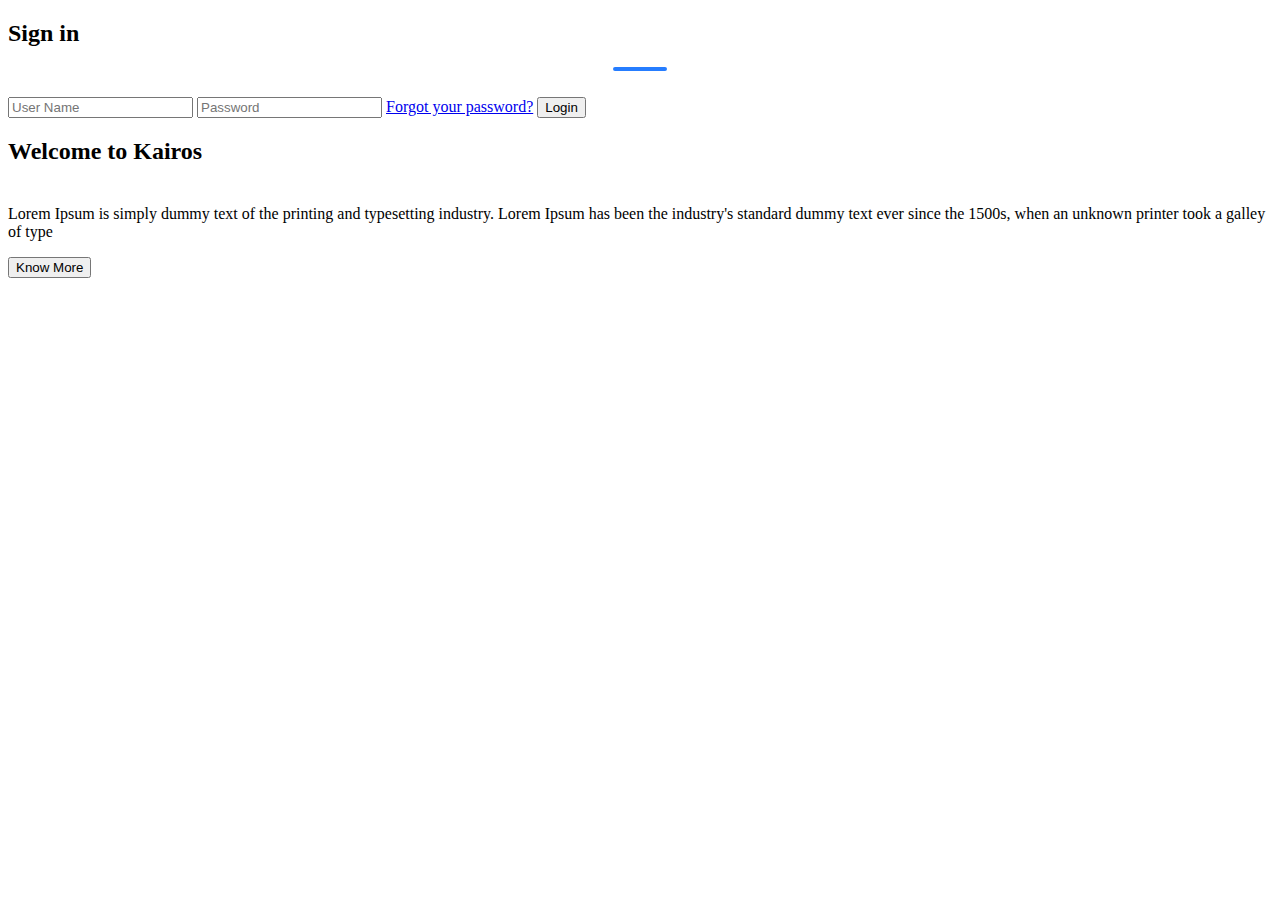
<file: kairosavadu/index.html>
<!DOCTYPE html>
<html>
<head>
	<meta name="viewport" content="width=device-width, initial-scale=1.0">
	<title></title>
	<link rel="stylesheet" type="text/css" href="C:\Users\admin\Desktop\kairosavadu\index.css">
</head>
<body>
	
<div class="container" id="container">
	<div class="form-container sign-in-container">
		<form action="#">
			<h2>Sign in</h2>
			<hr style="width: 50px;border: 2px solid #267DFF;border-radius: 5px;">
			<br>
			<input type="email" placeholder="User Name" required />
			<input type="password" placeholder="Password" required />
			<a href="#">Forgot your password?</a>
			<button>Login</button>
		</form>
	</div>
	<div class="overlay-container">
		<div class="overlay">
			<div class="overlay-panel overlay-right">
				<h2 style="margin-left: 0px;">Welcome to Kairos</h2>
				<hr style="width: 80px;border: 2px solid white;border-radius: 5px;margin-left: 53%;">
				<p>Lorem Ipsum is simply dummy text of the printing and typesetting industry. Lorem Ipsum has been the industry's standard dummy text ever since the 1500s, when an unknown printer took a galley of type</p>
				<button class="ghost" id="signUp">Know More</button>
			</div>
		</div>
	</div>
</div>
</body>
</html>
</file>
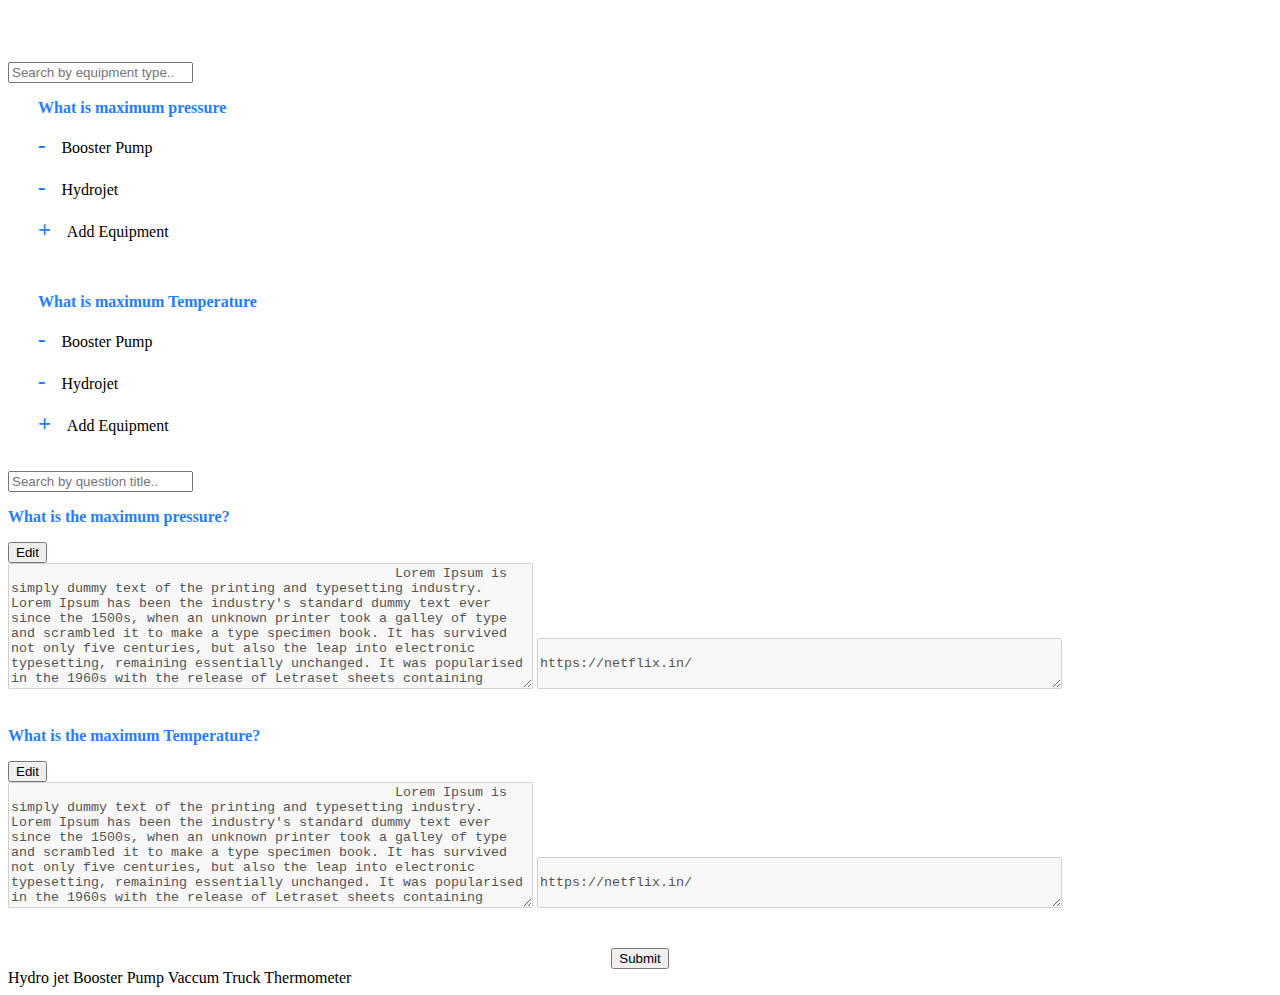
<file: kairosavadu/amendequipment.html>
<!DOCTYPE html>
<html>
<head>
	<meta name="viewport" content="width=device-width, initial-scale=1.0">
	<link rel="stylesheet" href="https://cdnjs.cloudflare.com/ajax/libs/font-awesome/4.7.0/css/font-awesome.min.css">
	<link rel="stylesheet" href="https://cdnjs.cloudflare.com/ajax/libs/font-awesome/4.7.0/css/font-awesome.min.css">
	<title></title>
	<link rel="stylesheet" type="text/css" href="C:\Users\admin\Desktop\kairosavadu\amendequipment.css">
</head>
<body>
	<br><br><br>
	<div id="maincontainer">
		<div id="leftcontainer">
			<input id="leftinput" onkeyup="myFunction()" type="text" name="" placeholder="Search by equipment type..">
			<br>
			<div id="searchequipment">
				<div id="one">
				<p id="ptag" style="color:#267DFF;font-weight: bold;margin-left: 30px;">What is maximum pressure
				</p>
				<div id="answersforquestion">
				<p id="ptag1" style="margin-left: 30px;">
					<span onclick="remove(this)" style="font-size: 23px;color:#267DFF;margin-right: 10px;font-weight: bold;cursor: pointer;">
						-
					</span> 
					<span class="equip">Booster Pump</span>
				</p>
				<p style="margin-left: 30px;">
					<span onclick="remove(this)" style="font-size: 23px;color:#267DFF;margin-right: 10px;font-weight: bold;cursor: pointer;">
						-
					</span> 
					<span class="equip">Hydrojet</span>
				</p>
				<p style="margin-left: 30px;">
					<span id="click" onclick="add(this)" style="font-size: 23px;color:#267DFF;margin-right: 10px;cursor: pointer;font-weight: bold;">
						+
					</span> 
					<span id="add">Add Equipment</span>
				</p>
			</div>
			</div>
			<br>
			<div id="one">
				<p id="ptag" style="color:#267DFF;font-weight: bold;margin-left: 30px;">What is maximum Temperature
				</p>
				<div id="answersforquestion">
				<p id="ptag1" style="margin-left: 30px;">
					<span onclick="remove(this)" style="font-size: 23px;color:#267DFF;margin-right: 10px;font-weight: bold;cursor: pointer;">
						-
					</span> 
					<span class="equip">Booster Pump</span>
				</p>
				<p style="margin-left: 30px;">
					<span onclick="remove(this)" style="font-size: 23px;color:#267DFF;margin-right: 10px;font-weight: bold;cursor: pointer;">
						-
					</span> 
					<span class="equip">Hydrojet</span>
				</p>
				<p style="margin-left: 30px;">
					<span id="click" onclick="add(this)" style="font-size: 23px;color:#267DFF;margin-right: 10px;cursor: pointer;font-weight: bold;">
						<!-- <i class="fa fa-plus" style="font-size:24px;cursor: pointer;">
						</i> -->
						+
					</span> 
					<span id="add">Add Equipment</span>
				</p>
			</div>
			</div>
			<br>
		</div>
		</div>
		<div id="rightcontainer">
			<input type="text" name="" placeholder="Search by question title..">
			<div id="answers">
				<div id="answersin">
					<p style="color:#267DFF;font-weight: bold;">What is the maximum pressure?</p>
					<button onclick="edit(this)" id="editbtn">
						Edit
					</button><br>
					<textarea disabled="true" id="textarea1" placeholder="Enter Answer here.." rows="8" cols="63">
						Lorem Ipsum is simply dummy text of the printing and typesetting industry. Lorem Ipsum has been the industry's standard dummy text ever since the 1500s, when an unknown printer took a galley of type and scrambled it to make a type specimen book. It has survived not only five centuries, but also the leap into electronic typesetting, remaining essentially unchanged. It was popularised in the 1960s with the release of Letraset sheets containing Lorem Ipsum passages, and more recently with desktop publishing software like Aldus PageMaker including versions of Lorem Ipsum
					</textarea>
					<textarea disabled="true" id="textarea2" rows="3" cols="63" placeholder="Enter Links here.." >
						https://netflix.in/
					</textarea>
				</div>
				<br>
				<!--  -->
				<div id="answersin">
					<p style="color:#267DFF;font-weight: bold;">What is the maximum Temperature?</p>
					<button onclick="edit(this)" id="editbtn">
						Edit
					</button><br>
					<textarea disabled="true" id="textarea1" placeholder="Enter Answer here.." rows="8" cols="63">
						Lorem Ipsum is simply dummy text of the printing and typesetting industry. Lorem Ipsum has been the industry's standard dummy text ever since the 1500s, when an unknown printer took a galley of type and scrambled it to make a type specimen book. It has survived not only five centuries, but also the leap into electronic typesetting, remaining essentially unchanged. It was popularised in the 1960s with the release of Letraset sheets containing Lorem Ipsum passages, and more recently with desktop publishing software like Aldus PageMaker including versions of Lorem Ipsum
					</textarea>
					<textarea disabled="true" id="textarea2" rows="3" cols="63" placeholder="Enter Links here.." >
						https://netflix.in/
					</textarea>
				</div>
			</div>
		</div>
	</div>
	<br><br>
	<div style="text-align: center;">
	<button id="submitbutton" onclick="send()">
		Submit
	</button>
	</div>

	<div class="special">
		<span onclick="append(this)">Hydro jet</span>
		<span onclick="append(this)">Booster Pump</span>
		<span onclick="append(this)">Vaccum Truck</span>
		<span onclick="append(this)">Thermometer</span>
	</div>




	<script type="text/javascript">
		var sendleft = [];
		var sendright = [];
		var par;
		function remove(element){
			element.parentNode.remove();
		}
		function remove1(element){
			// element.style.display = "none";  
			console.log(element.parentNode);
		}
		function add(element){
			var z =  element.nextElementSibling.innerHTML;
			if(z=="Clear"){
				var div = document.getElementsByClassName("special");
				div[0].style.display = "none";
				element.nextElementSibling.innerHTML = "Add Equipment";
				element.innerHTML = "+";
			}
			else{
			par = element.parentNode.parentNode;
			if(! sendleft.includes(element.parentNode.parentNode.parentNode.children[0].innerText)){
				sendleft.push(element.parentNode.parentNode.parentNode.children[0].innerText);
		    }
			element.nextElementSibling.innerHTML = "Clear";
			element.innerHTML = "-"
			var div = document.getElementsByClassName("special");
			div[0].style.display = "block";
			div[0].style.marginLeft = "30px";
			element.parentNode.parentNode.parentNode.appendChild(div[0]);
			}
		}
		function append(element){
			var x = element.firstChild.nodeValue;
			var parent = par
			var p = document.createElement("P");
			p.setAttribute("id","jsp");
			var i = document.createElement("SPAN");
			var i1 = document.createElement("SPAN");
			i.innerHTML = "-";
			i1.innerHTML = x;
			i.style.fontSize = "20px";
			i.style.marginLeft = "30px";
			i1.style.marginLeft = "5px";
			i.style.marginRight = "10px";
			i.style.fontSize = "23px";
			i.style.color = "#267DFF";
			i.style.cursor = "pointer";
			i.style.fontWeight = "bold";
			i.setAttribute("id","clickicon");
			p.appendChild(i);
			p.appendChild(i1);
			i.onclick = function() { 
				i.parentNode.remove(); 
			};
			parent.insertBefore(p, parent.firstChild);
		}
		function edit(element){
			var x = element.firstChild.nodeValue;
			if(x.trim()=="Edit"){
				if(! sendright.includes(element.parentNode.children[0].innerHTML)){
					sendright.push(element.parentNode.children[0].innerHTML);
				}
				element.nextElementSibling.nextElementSibling.disabled = false;
				element.nextElementSibling.nextElementSibling.nextElementSibling.disabled = false;
				element.firstChild.nodeValue = "Save";
				element.style.color = "white";
				element.style.backgroundColor = "#267DFF";
				element.nextElementSibling.nextElementSibling.style.cursor = "pointer";
				element.nextElementSibling.nextElementSibling.nextElementSibling.style.cursor = "pointer";
			}
			else{
				element.nextElementSibling.nextElementSibling.disabled = true;
				element.nextElementSibling.nextElementSibling.nextElementSibling.disabled = true;
				element.firstChild.nodeValue = "Edit";
				element.style.color = "#267DFF";
				element.style.backgroundColor = "white";
				element.nextElementSibling.nextElementSibling.style.cursor = "no-drop";
				element.nextElementSibling.nextElementSibling.nextElementSibling.style.cursor = "no-drop";
			}
		}
		function myFunction() {
	    var input, filter, ul, li, a, i, txtValue;
	    input = document.getElementById("leftinput");
	    filter = input.value.toUpperCase();
	    ul = document.getElementsByClassName("results");
	    li = document.getElementsByClassName("equip");
	    for (i = 0; i < li.length; i++) {
	        a = li[i];
	        txtValue = a.textContent || a.innerText;
	        if (txtValue.toUpperCase().indexOf(filter) > -1){
	            // li[i].parentNode.parentNode.style.display = "";
	        } else {
	            li[i].parentNode.parentNode.style.display = "none";
	        }
	    	}
		}

		function send(){
			var btn = [];
			var btn1 = [];
			var x = document.getElementById("searchequipment");
			for(var i=0;i<sendleft.length;i++){
				for(var j=0;j<x.children.length;j+=2){
					var el = x.children[j].firstChild.nextElementSibling.innerHTML.trim();
					if(el==sendleft[i]){
						var ste = x.children[j].children[1].children;
						var arr1 = []
						for(var k=0;k<ste.length-1;k++){
							arr1.push(ste[k].children[1].innerHTML);
						}
						var dict = {};
						dict["name"] = sendleft[i];
						dict["updated"] = arr1;
						btn.push(dict);
					}
				}
			}

			var y = document.getElementById("answers");
			for(var i=0;i<sendright.length;i++){
				for(var j=0;j<y.children.length;j+=2){
					var du = y.children[j].children[0];
					if(du.innerHTML==sendright[i]){
						// na.push(y.children[j].children[3].innerHTML.trim());
						// na.push(y.children[j].children[4].innerHTML.trim());
						var dict = {};
						dict["name"] = sendright[i];
						dict["answers"] = y.children[j].children[3].innerHTML.trim();
						dict["link"] = y.children[j].children[4].innerHTML.trim();
						btn1.push(dict);
					}
				}
			}

		var http = new XMLHttpRequest();
		var url = 'https://00339c134d10.ngrok.io/hi';
		http.open('POST', url, true);

		//Send the proper header information along with the request
		 http.setRequestHeader('Content-type', 'application/x-www-form-urlencoded');

		 http.onreadystatechange = function() {//Call a function when the state changes.
		     if(http.readyState == 4 && http.status == 200) {
		         alert(http.responseText);
		     }
		}
		btn = JSON.stringify(btn);
		btn1 = JSON.stringify(btn1);
		http.send("equipment="+btn+"&"+"question="+btn1);
			
		


		}
	</script>
</body>
</html>
</file>
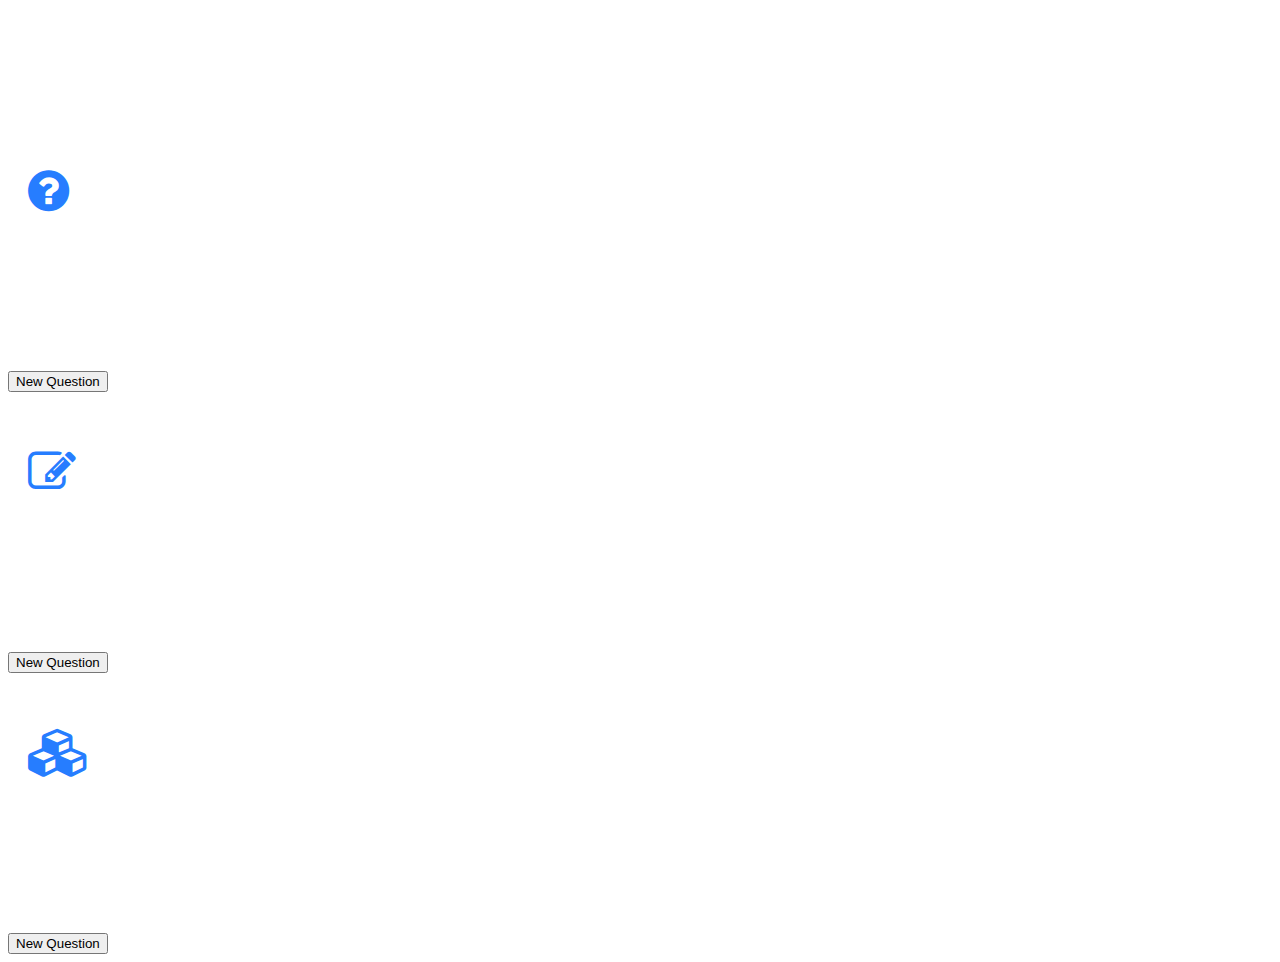
<file: kairosavadu/amendquestion.html>
<!DOCTYPE html>
<html>
<head>
	<meta name="viewport" content="width=device-width, initial-scale=1.0">
	<!-- question icon -->
	<link rel="stylesheet" href="https://cdnjs.cloudflare.com/ajax/libs/font-awesome/4.7.0/css/font-awesome.min.css">
	<title></title>
	<link rel="stylesheet" type="text/css" href="C:\Users\admin\Desktop\kairosavadu\amendquestion.css">
</head>
<body>
	<br><br>
	<h2 style="color:white;">AMEND QUESTION FOR ?</h2>
	<div id="container">
		<div id="newquestion">
			<br><br>
			<i class="fa fa-question-circle" style="font-size:48px;color:#267DFF;border-radius: 50%;background-color: white;padding: 20px;"></i>
			<br>
			<br>
			<p style="color:white;font-weight: bold;">EQUIPMENT</p>
			<br>
			<p style="color:white;font-weight: bold;">
				Click to add new question.
			</p>
			<button>
				New Question
			</button>
		</div>
		<div id="amend">
			<br><br>
			<i class="fa fa-edit" style="font-size:48px;color:#267DFF;border-radius: 50%;background-color: white;padding: 20px;"></i>
			<br>
			<br>
			<p style="color:white;font-weight: bold;">PROCESS</p>
			<br>
			<p style="color:white;font-weight: bold;">
				Click to add new question.
			</p>
			<button>
				New Question
			</button>
		</div>
		<div id="newentity">
			<br><br>
			<i class="fa fa-cubes" style="font-size:48px;color:#267DFF;border-radius: 50%;background-color: white;padding: 20px;"></i>
			<br>
			<br>
			<p style="color:white;font-weight: bold;">COURSES</p>
			<br>
			<p style="color:white;font-weight: bold;">
				Click to add new question.
			</p>
			<button>
				New Question
			</button>
		</div>
	</div>
</body>
</html>
</file>
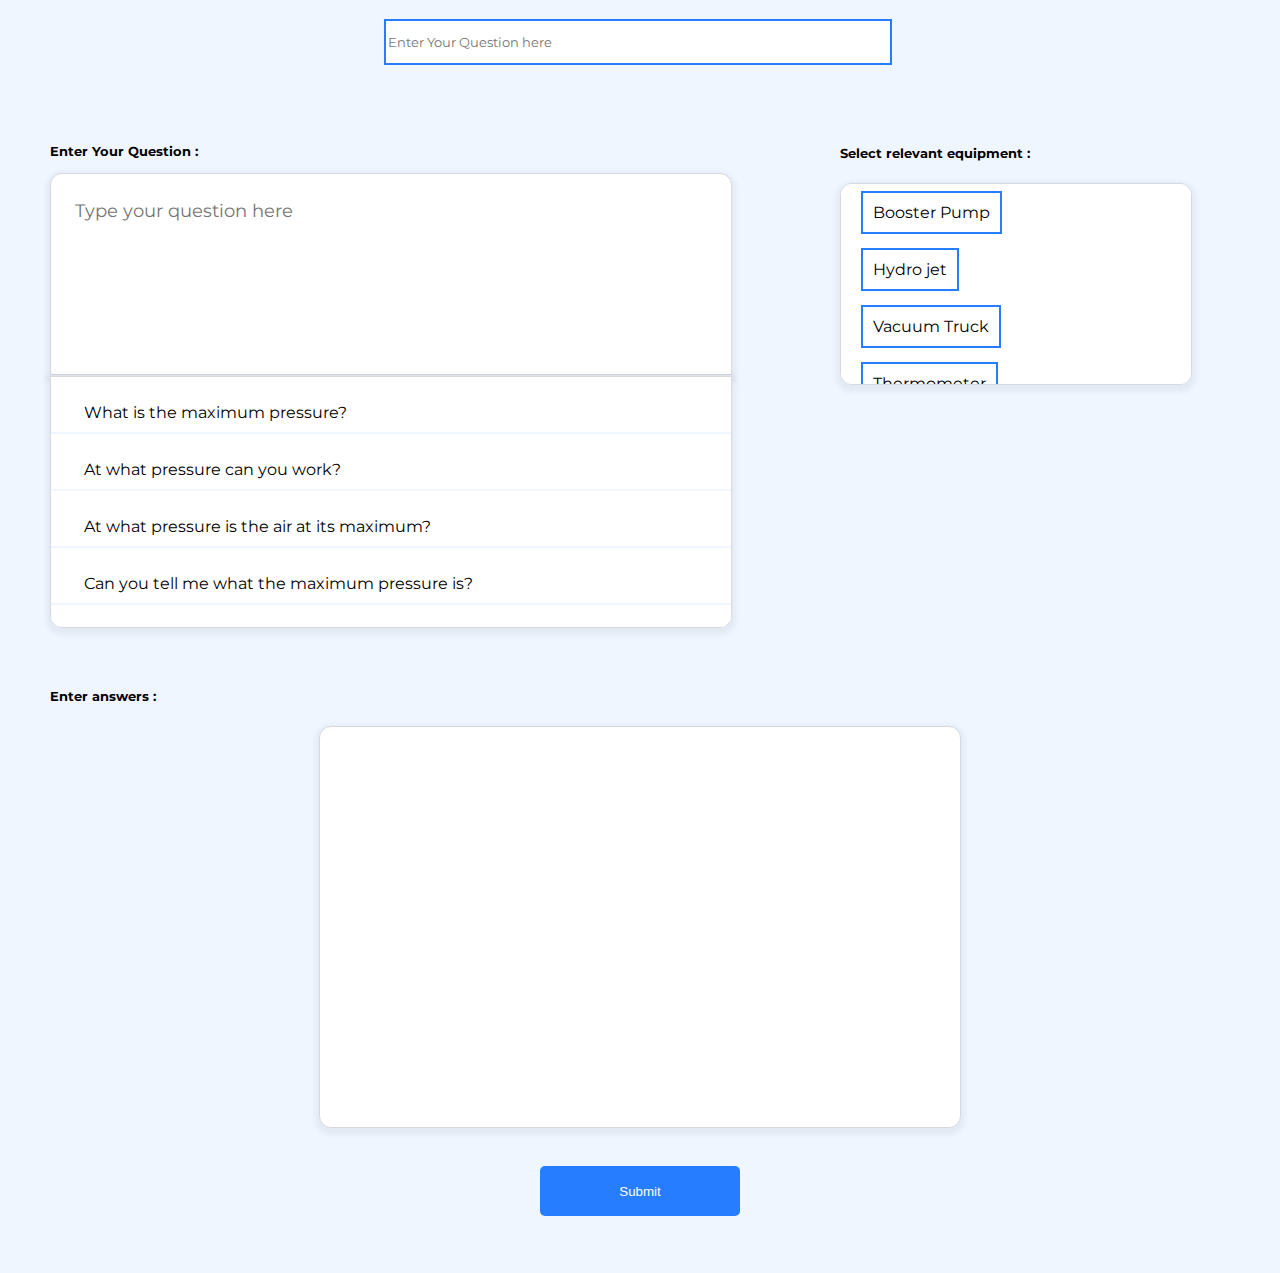
<file: kairosavadu/askingquestion.html>
<!DOCTYPE html>
<html>
<head>
	<meta name="viewport" content="width=device-width, initial-scale=1.0">
	<title></title>
	<link rel="stylesheet" type="text/css" href="askingquestion.css">
</head>
<body>
	<br>
	<!-- <h2 id="h2tag">Enter question for equipment 
		<span style="color: #267DFF;font-size: 35px;">?</span> 
	</h2> -->
	<input id="inputtag" required placeholder="Enter Your Question here" onkeyup="spacevalidator()">
	<br><br><br>
	<div class="maincontainer">
		<div id="left">
			<h5 id="enterques">Enter Your Question :</h5>
			<div id="inputtext">
				<textarea onkeyup="myFunction()" id="myInput" rows="2" data-gramm="false" class="text" placeholder="Type your question here" ></textarea>
			</div>
			<div class="results">
				<p onclick="col(this)">What is the maximum pressure?</p>

				<p onclick="col(this)">At what pressure can you work?</p>

				<p onclick="col(this)">At what pressure is the air at its maximum?</p>

				<p onclick="col(this)">Can you tell me what the maximum pressure is?</p>

				<p onclick="col(this)">Is there a maximum pressure</p>

				<p onclick="col(this)">When is the pressure the highest?</p>

				<p onclick="col(this)">Maximum pressure</p>

				<p onclick="col(this)">How high is the maximum pressure?</p>
			</div>
		</div>
		<div id="right">
			<h5>Select relevant equipment :</h5>
			<div id="equipmentslist">
				<br>
				<span onclick="fun(this)">
					Booster Pump
				</span>
				<br><br><br>
				<span onclick="fun(this)">
					Hydro jet
				</span>
				<br><br><br>
				<span onclick="fun(this)">
					Vacuum Truck
				</span>
				<br><br>
				<br>
				<span onclick="fun(this)">
					Thermometer
				</span>
				<br><br><br>
				<span onclick="fun(this)">
					Guaze
				</span>
				<br><br><br>
				<span onclick="fun(this)">
					Pulse meter
				</span>
				<br>
			</div>
		</div>
	</div>
	<br><br>
	<h5 style="margin-left: 50px;">Enter answers :</h5>
	<div id="answers">
		
	</div>
	<br><br>
	<div style="text-align: center;">
	<button id="submitbutton" onclick="send()">
		Submit
	</button>
	</div>
	<!--
	<form action="https://431c779ece2e.ngrok.io/hi" method="POST">
		<textarea id="sendingtext" name="text">	
		</textarea>
		<button>Submit</button>
	</form>
-->
	<br><br><br>





<script type="text/javascript">
	function spacevalidator(){
		input = document.getElementById("inputtag").value;
		// console.log(input);
		if(input.includes(" ")){
			var x;
			x = document.getElementById("inputtag").value;
			x = x.replace(" ","");
			document.getElementById("inputtag").value = x;
		}
	}




	function col(element){
		if(element.style.color!="white"){
			element.style.color = "white";
			element.style.backgroundColor = "#267DFF";
		}
		else{
			element.style.color = "black";
			element.style.backgroundColor = "white";
		}
	}


	function myFunction() {
    var input, filter, ul, li, a, i, txtValue;
    input = document.getElementById("myInput");
    filter = input.value.toUpperCase();
    ul = document.getElementsByClassName("results");
    li = document.getElementsByTagName("p");
    for (i = 0; i < li.length; i++) {
        a = li[i];
        txtValue = a.textContent || a.innerText;
        if (txtValue.toUpperCase().indexOf(filter) > -1){
            li[i].style.display = "";
        } else {
            li[i].style.display = "none";
        }
    	}
	}
	
	function fun(element){
		if(element.style.color!="white"){
			element.style.color = "white";
			element.style.backgroundColor = "#267DFF";
			var val = element.firstChild.nodeValue;
			var parent = document.getElementById("answers");
			var d = document.createElement("DIV");
			var d1 = document.createElement("DIV");
			var dparent = document.createElement("DIV");
			d1.setAttribute("class","links")
			d.setAttribute("class","divs")
			dparent.setAttribute("class","maindivs");
			var input = document.createElement("textarea");
			var input1 = document.createElement("textarea");
			input.cols = "70";
			input.rows = "8";
			input1.rows = "3";
			input1.cols = "70";
			input1.placeholder = "Enter Links here.."
			input.placeholder = "Enter your answer here.."
			var p = document.createElement("P");
			p.innerText = val;
			d.appendChild(p);
			d1.appendChild(input1)
			d.appendChild(input);
			dparent.appendChild(d);
			dparent.appendChild(d1);
			parent.appendChild(dparent);
		}
		else{
			var val = element.firstChild.nodeValue;
			element.style.color = "black";
			element.style.backgroundColor = "white";
			var x = document.getElementsByClassName("divs");
			var x1 = document.getElementsByClassName("links");
			var x0 = document.getElementsByClassName("maindivs");
			for(var i=0;i<x.length;i++){
				y = x[i];
				var val1 = y.firstChild.innerText.trim();
				val = val.trim();
				if(val1==val){
					x[i].remove();
					x1[i].remove();
					x0[i].remove();
				}
			}
		}
	}


	function send(){
		var send = "- intent: ";
		var btn = [];
		send =send+document.getElementById("myInput").value+"\n";
		send = send+"  ";
		send+="examples: |\n";
		var x = document.getElementsByClassName("results")[0].childNodes;	
		for(var i = 1;i<x.length;i = i+2){
			if(x[i].style.color=="white"){
				send = send+"    ";
				send = send+"- "+x[i].innerHTML+"\n";
			}
		}

		var acess = document.getElementById("answers");
		for(var i=1;i<acess.childNodes.length;i++){
			var acessin = acess.childNodes[i];
			var dict = {};
			var name = acessin.childNodes[0].childNodes[0].innerText.trim().replace(" ","");
			dict["name"]="intent_"+name;
			dict["content"]=acessin.childNodes[0].childNodes[1].value;
			dict["link"] = acessin.childNodes[1].childNodes[0].value;
			btn.push(dict);
		}
		var http = new XMLHttpRequest();
		var url = 'https://43a5a69c26a6.ngrok.io/hi';
		http.open('POST', url, true);

		//Send the proper header information along with the request
		 http.setRequestHeader('Content-type', 'application/x-www-form-urlencoded');

		 http.onreadystatechange = function() {//Call a function when the state changes.
		     if(http.readyState == 4 && http.status == 200) {
		         alert(http.responseText);
		     }
		}
		var v;
		if(btn.length>0){
			v = "c_";
		}
		else{
			v = "";
		}
		v+= document.getElementById("inputtag").value;
		btn = JSON.stringify(btn)
		http.send("text="+send+"&"+"button="+btn+"&"+"input="+v);

	}


</script>
</body>
</html>
</file>
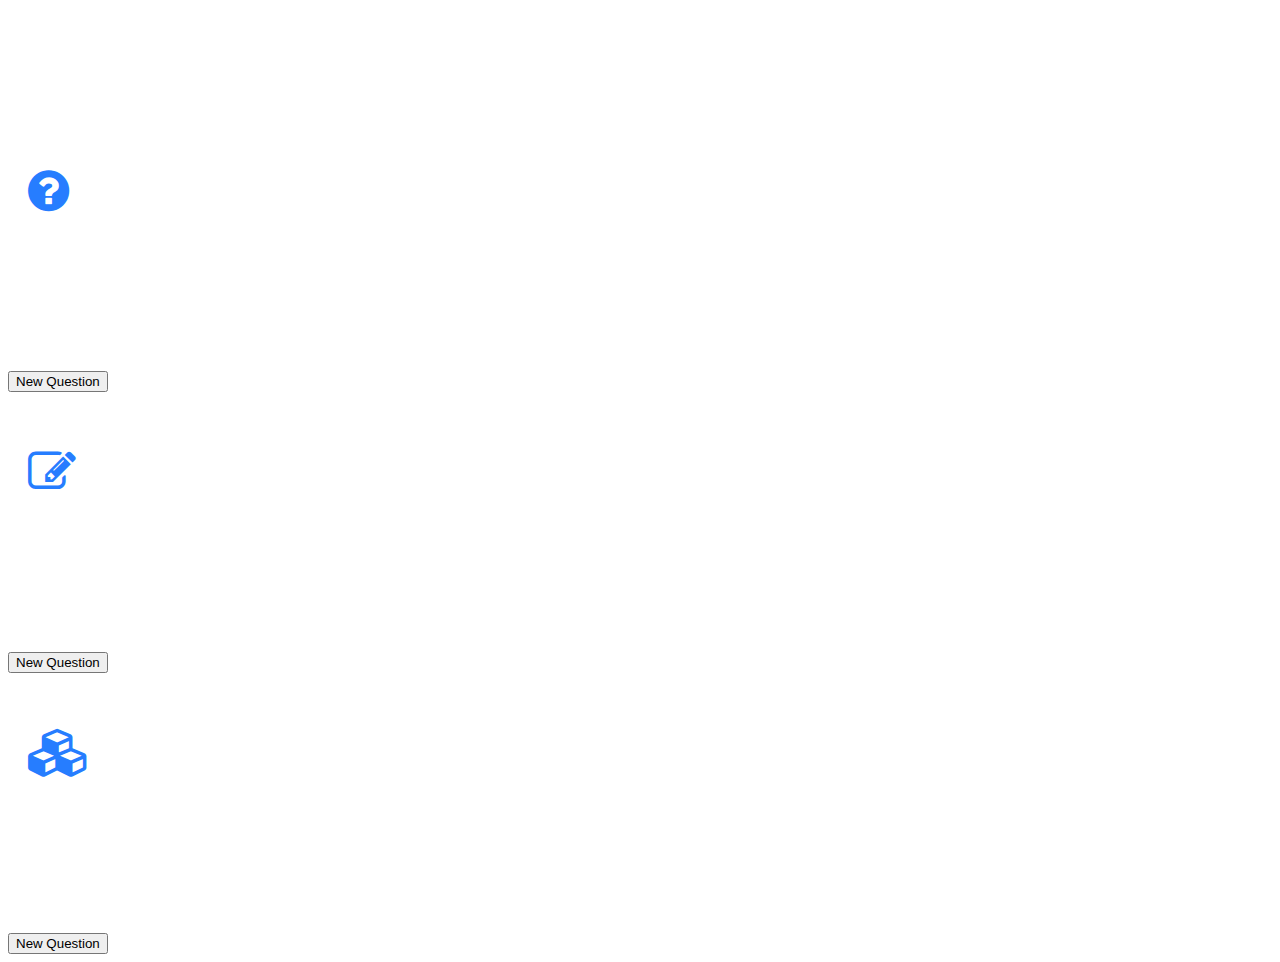
<file: kairosavadu/entity.html>
<!DOCTYPE html>
<html>
<head>
	<meta name="viewport" content="width=device-width, initial-scale=1.0">
	<!-- question icon -->
	<link rel="stylesheet" href="https://cdnjs.cloudflare.com/ajax/libs/font-awesome/4.7.0/css/font-awesome.min.css">
	<title></title>
	<link rel="stylesheet" type="text/css" href="C:\Users\admin\Desktop\kairosavadu\entity.css">
</head>
<body>
	<br><br>
	<h2 style="color:white;">NEW ENTITY FOR ?</h2>
	<div id="container">
		<div id="newquestion">
			<br><br>
			<i class="fa fa-question-circle" style="font-size:48px;color:#267DFF;border-radius: 50%;background-color: white;padding: 20px;"></i>
			<br>
			<br>
			<p style="color:white;font-weight: bold;">EQUIPMENT</p>
			<br>
			<p style="color:white;font-weight: bold;">
				Click to add new question.
			</p>
			<button>
				New Question
			</button>
		</div>
		<div id="amend">
			<br><br>
			<i class="fa fa-edit" style="font-size:48px;color:#267DFF;border-radius: 50%;background-color: white;padding: 20px;"></i>
			<br>
			<br>
			<p style="color:white;font-weight: bold;">PROCESS</p>
			<br>
			<p style="color:white;font-weight: bold;">
				Click to add new question.
			</p>
			<button>
				New Question
			</button>
		</div>
		<div id="newentity">
			<br><br>
			<i class="fa fa-cubes" style="font-size:48px;color:#267DFF;border-radius: 50%;background-color: white;padding: 20px;"></i>
			<br>
			<br>
			<p style="color:white;font-weight: bold;">COURSES</p>
			<br>
			<p style="color:white;font-weight: bold;">
				Click to add new question.
			</p>
			<button>
				New Question
			</button>
		</div>
	</div>
</body>
</html>
</file>
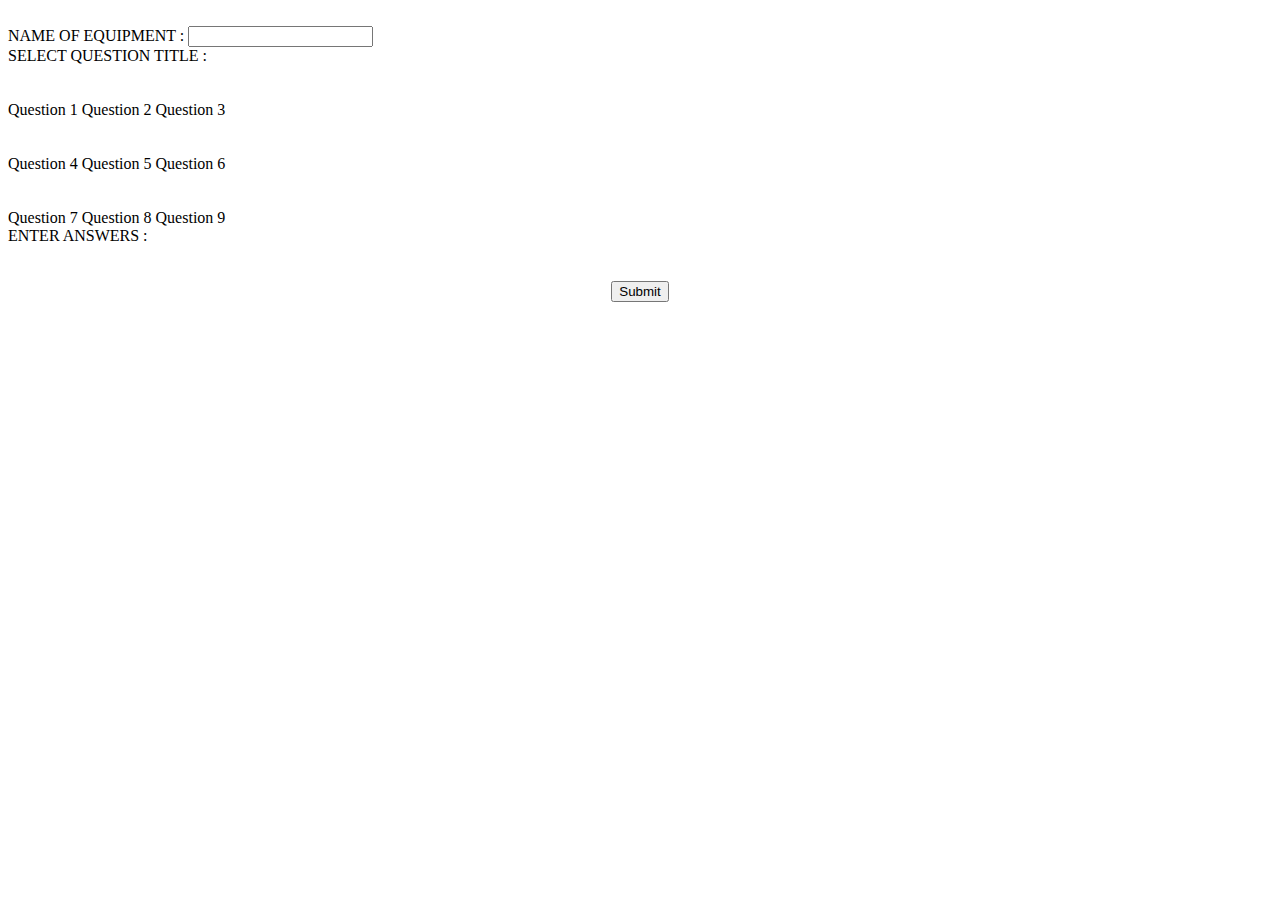
<file: kairosavadu/newentityequipment.html>
<!DOCTYPE html>
<html>
<head>
	<meta name="viewport" content="width=device-width, initial-scale=1.0">
	<title></title>
	<link rel="stylesheet" type="text/css" href="C:\Users\admin\Desktop\kairosavadu\newentityequipment.css">
</head>
<body>
	<br>
	<div id="name">
		<span id="span1">NAME OF EQUIPMENT :</span>
		<input id="input" type="text" name="">
	</div>
	<div id="selection">
		<div id="selectiontitle">
			<span id="span2">SELECT QUESTION TITLE :</span>
		</div>
		<div id="selectioncontainer">
			<div id="container">
				<br><br>
				<span onclick="fun(this)">Question 1</span>
				<span onclick="fun(this)">Question 2</span>
				<span onclick="fun(this)">Question 3</span><br><br><br>
				<span onclick="fun(this)">Question 4</span>
				<span onclick="fun(this)">Question 5</span>
				<span onclick="fun(this)">Question 6</span>
				<br><br><br>
				<span onclick="fun(this)">Question 7</span>
				<span onclick="fun(this)">Question 8</span>
				<span onclick="fun(this)">Question 9</span>
			</div>
		</div>
	</div>
	<div id="answers">
		<div id="enterans">
			<span id="span3">ENTER ANSWERS :</span>
		</div>
		<div id="answerscontainer">
			<div id="answersvalues">
				
			</div>
		</div>
	</div>
	<br><br>
	<div style="text-align: center;">
	<button id="submitbutton" onclick="send()">
		Submit
	</button>
	</div>
	<br><br><br>


	<script type="text/javascript">
		function fun(element){
		if(element.style.color!="white"){
			element.style.color = "white";
			element.style.backgroundColor = "#267DFF";
			var val = element.firstChild.nodeValue;
			var parent =document.getElementById("answersvalues");
			var d = document.createElement("DIV");
			var d1 = document.createElement("DIV");
			var dparent = document.createElement("DIV");
			d1.setAttribute("class","links");
			d.setAttribute("class","divs");
			dparent.setAttribute("class","maindivs");
			var input = document.createElement("textarea");
			var input1 = document.createElement("textarea");
			input.cols = "70";
			input.rows = "8";
			input1.rows = "3";
			input1.cols = "70";
			input1.placeholder = "Enter Links here.."
			input.placeholder = "Enter your answer here.."
			var p = document.createElement("P");
			p.innerText = val;
			d.appendChild(p);
			d1.appendChild(input1);
			d.appendChild(input);
			dparent.appendChild(d);
			dparent.appendChild(d1);
			parent.appendChild(dparent);
		}
		else{
			var val = element.firstChild.nodeValue;
			element.style.color = "black";
			element.style.backgroundColor = "white";
			var x = document.getElementsByClassName("divs");
			var x1 = document.getElementsByClassName("links");
			var x0 = document.getElementsByClassName("maindivs");
			for(var i=0;i<x.length;i++){
				y = x[i];
				var val1 = y.firstChild.innerText.trim();
				val = val.trim();
				if(val1==val){
					x[i].remove();
					x1[i].remove();
					x0[i].remove();
				}
			}
		}
	}


	function send(){
		var input = document.getElementById("input").value;
		var btn = [];
		var acess = document.getElementById("answersvalues");
		for(var i=1;i<acess.childNodes.length;i++){
			var acessin = acess.childNodes[i];
			var dict = {};
			var name = acessin.childNodes[0].childNodes[0].innerText.trim().replace(" ","");
			dict["name"]=name;
			dict["content"]=acessin.childNodes[0].childNodes[1].value;
			dict["link"] = acessin.childNodes[1].childNodes[0].value;
			btn.push(dict);
		}
		var http = new XMLHttpRequest();
		var url = 'https://c4435cc27187.ngrok.io/hi';
		http.open('POST', url, true);

		//Send the proper header information along with the request
		 http.setRequestHeader('Content-type', 'application/x-www-form-urlencoded');

		 http.onreadystatechange = function() {//Call a function when the state changes.
		     if(http.readyState == 4 && http.status == 200) {
		         alert(http.responseText);
		     }
		}
		btn = JSON.stringify(btn);
		http.send("nameofequipment="+input+"&"+"answers="+btn);


	}



	</script>
</body>
</html>
</file>
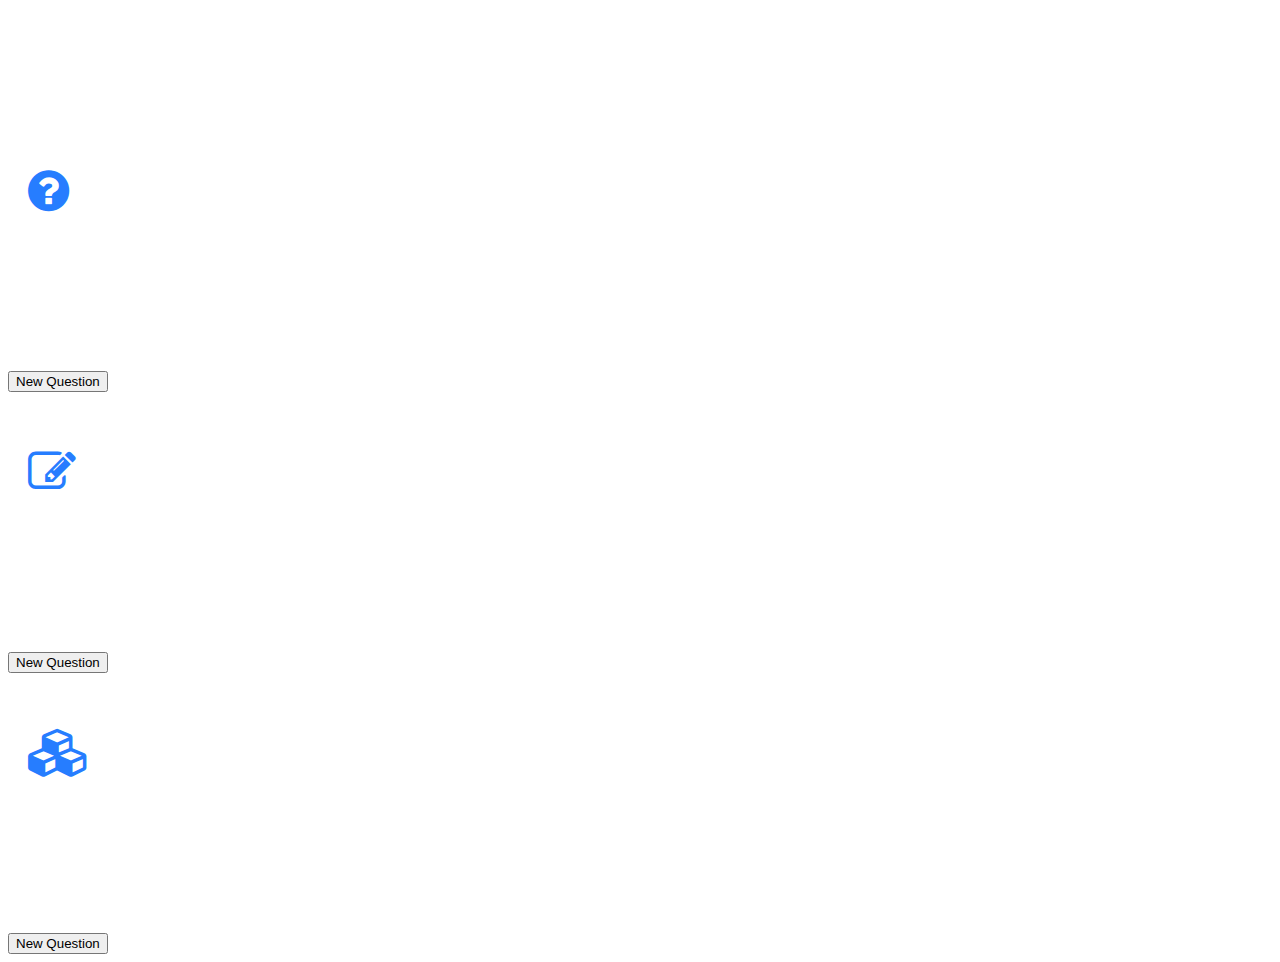
<file: kairosavadu/newpage.html>
<!DOCTYPE html>
<html>
<head>
	<meta name="viewport" content="width=device-width, initial-scale=1.0">
	<!-- question icon -->
	<link rel="stylesheet" href="https://cdnjs.cloudflare.com/ajax/libs/font-awesome/4.7.0/css/font-awesome.min.css">
	<title></title>
	<link rel="stylesheet" type="text/css" href="C:\Users\admin\Desktop\kairosavadu\page.css">
</head>
<body>
	<br><br>
	<h2 style="color:white;">ADD NEW QUESTION FOR ?</h2>
	<div id="container">
		<div id="newquestion">
			<br><br>
			<i class="fa fa-question-circle" style="font-size:48px;color:#267DFF;border-radius: 50%;background-color: white;padding: 20px;"></i>
			<br>
			<br>
			<p style="color:white;font-weight: bold;">EQUIPMENT</p>
			<br>
			<p style="color:white;font-weight: bold;">
				Click to add new question.
			</p>
			<button>
				New Question
			</button>
		</div>
		<div id="amend">
			<br><br>
			<i class="fa fa-edit" style="font-size:48px;color:#267DFF;border-radius: 50%;background-color: white;padding: 20px;"></i>
			<br>
			<br>
			<p style="color:white;font-weight: bold;">PROCESS</p>
			<br>
			<p style="color:white;font-weight: bold;">
				Click to add new question.
			</p>
			<button>
				New Question
			</button>
		</div>
		<div id="newentity">
			<br><br>
			<i class="fa fa-cubes" style="font-size:48px;color:#267DFF;border-radius: 50%;background-color: white;padding: 20px;"></i>
			<br>
			<br>
			<p style="color:white;font-weight: bold;">COURSES</p>
			<br>
			<p style="color:white;font-weight: bold;">
				Click to add new question.
			</p>
			<button>
				New Question
			</button>
		</div>
	</div>
</body>
</html>
</file>
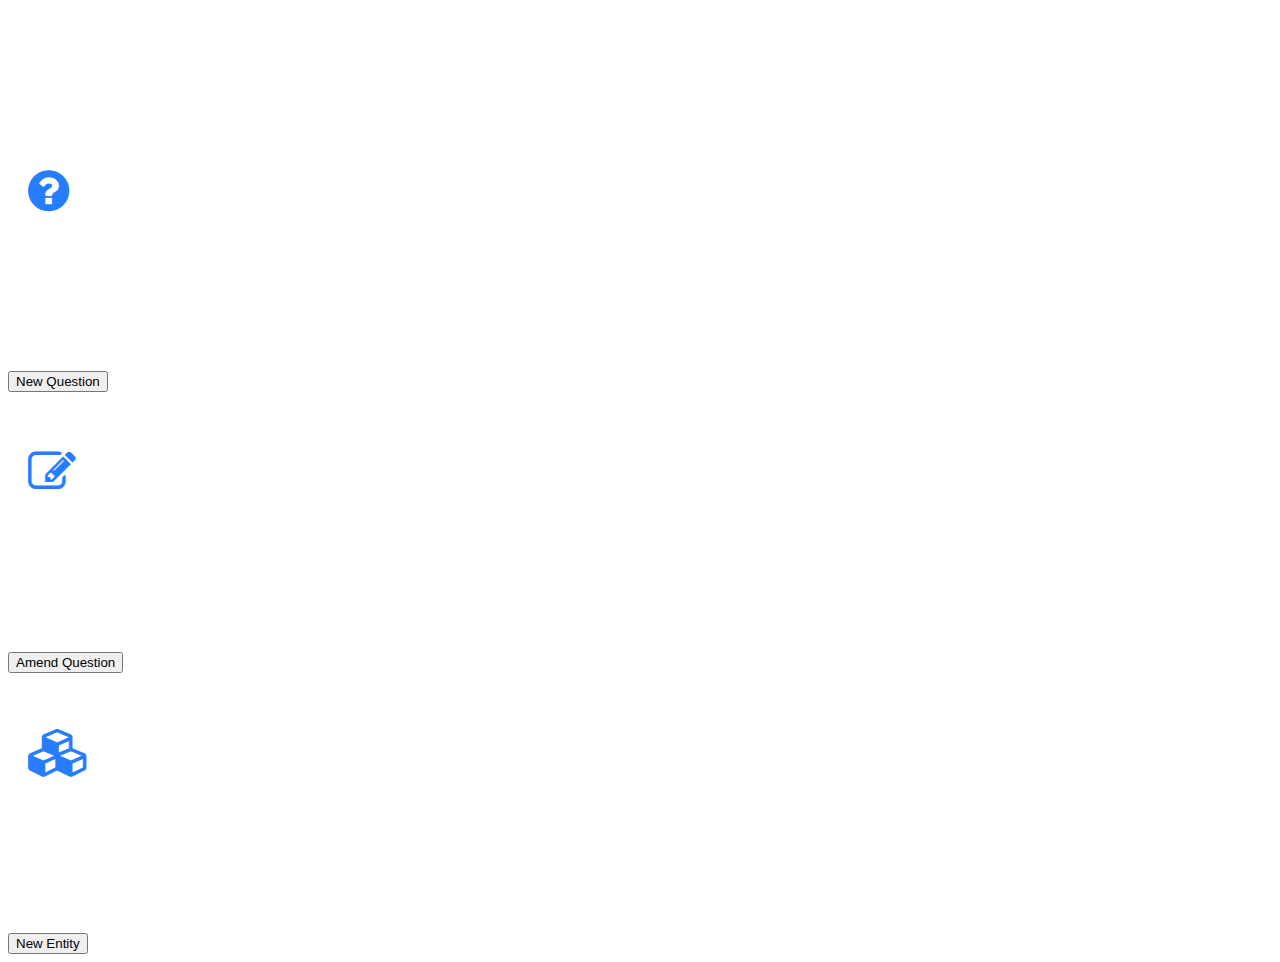
<file: kairosavadu/page.html>
<!DOCTYPE html>
<html>
<head>
	<meta name="viewport" content="width=device-width, initial-scale=1.0">
	<!-- question icon -->
	<link rel="stylesheet" href="https://cdnjs.cloudflare.com/ajax/libs/font-awesome/4.7.0/css/font-awesome.min.css">
	<title></title>
	<link rel="stylesheet" type="text/css" href="C:\Users\admin\Desktop\kairosavadu\page.css">
</head>
<body>
	<br><br>
	<h2 style="color:white;">HELLO SERGIO WHAT WOULD YOU LIKE TO DO TODAY ?</h2>
	<div id="container">
		<div id="newquestion">
			<br><br>
			<i class="fa fa-question-circle" style="font-size:48px;color:#267DFF;border-radius: 50%;background-color: white;padding: 20px;"></i>
			<br>
			<br>
			<p style="color:white;font-weight: bold;">CREATE NEW QUESTION</p>
			<br>
			<p style="color:white;font-weight: bold;">
				Click to add new question.
			</p>
			<button>
				New Question
			</button>
		</div>
		<div id="amend">
			<br><br>
			<i class="fa fa-edit" style="font-size:48px;color:#267DFF;border-radius: 50%;background-color: white;padding: 20px;"></i>
			<br>
			<br>
			<p style="color:white;font-weight: bold;">AMMEND Q&A</p>
			<br>
			<p style="color:white;font-weight: bold;">
				Click to amend question.
			</p>
			<button>
				Amend Question
			</button>
		</div>
		<div id="newentity">
			<br><br>
			<i class="fa fa-cubes" style="font-size:48px;color:#267DFF;border-radius: 50%;background-color: white;padding: 20px;"></i>
			<br>
			<br>
			<p style="color:white;font-weight: bold;">ADD NEW ENTITY</p>
			<br>
			<p style="color:white;font-weight: bold;">
				Click to add new entity.
			</p>
			<button>
				New Entity
			</button>
		</div>
	</div>
</body>
</html>
</file>
<file: kairosavadu/askingquestion.css>
@import url('https://fonts.googleapis.com/css?family=Montserrat:400,800');
body{
	margin: 0px;
	padding: 0px;
	font-family: 'Montserrat', sans-serif;
	background-color: #F0F6FF;
}
#enterques{
	position: absolute;
	margin-top: 40px;
	color:black;
	margin-left: 50px;
}
#inputtag{
	width: 500px;
	height: 40px;
	margin-left: 30%;
	border: 2px solid #267DFF;
}
#inputtag:focus{
	outline: none;
}
#h2tag{
	position: absolute;
	left: 35%;
}
#sendingtext{
	display: none;
}
textarea {
	border-top-left-radius: 15px;
	border-top-right-radius: 15px;
	outline: none;
  	resize: none;
  	font-family: 'Montserrat', sans-serif;
}
.maincontainer{
	display: flex;
}
#left{
	flex: 1;
}
#left p{
	cursor: pointer;
}
#inputtext{
	margin-left: 50px;
	margin-top: 70px;
	background-color: white;
	border-bottom: 1px solid rgb(214, 216, 222);
	border:solid 1px #d6d8de;
	width: 680px;
	height: 200px;
	box-shadow: rgba(43, 54, 72, 0.06) 0px 3px 5px 4px;
    font-family: 'Montserrat', sans-serif;
	border-top-left-radius: 12px;
	border-top-right-radius: 12px;
}
::placeholder{
	font-family: 'Montserrat', sans-serif;
}
.text{
	color: #000000;
    width: 100%;
    border: none;
    height: 126px;
    resize: none;
    font-family: 'Montserrat', sans-serif;
    outline: none !important;
    padding: 24px 10px 10px 24px;
    font-size: 18px;
    box-sizing: border-box;
    font-family: Roboto;
    line-height: 1.54;
    background-color: white;
}
.results{
	width: 680px;
	margin-top: 1px;
	margin-left: 50px;
	overflow-y: scroll;
	background-color: white;
	height: 250px;
	transition: height 0.1s ease;
    font-family: 'Montserrat', sans-serif;
	border-bottom-left-radius: 12px;
	border-bottom-right-radius: 12px;
	border:1px solid rgb(214, 216, 222);
	box-shadow: rgba(43, 54, 72, 0.06) 0px 3px 5px 4px;
}
.results::-webkit-scrollbar-track
{
	-webkit-box-shadow: inset 0 0 6px rgba(0,0,0,0.1);
	border-radius: 10px;
	background-color: #F5F5F5;

}

.results::-webkit-scrollbar
{
	width: 8px;
	background-color: #F5F5F5;
}

.results::-webkit-scrollbar-thumb
{
	border-radius: 10px;
	-webkit-box-shadow: inset 0 0 6px rgba(0,0,0,.3);
	background-color: #267DFF;
}
.results p{
	/*margin-left: 35px;*/
	border-bottom: 2px solid #F0F6FF;
	padding: 10px 0px 10px 33px;
}
.results hr{
	border: 1px solid #F0F6FF;
}
#right{
	position: relative;
	margin-top: 20px;
	height: auto;
	width: auto;
}
#right h5{
	margin-right: 250px;
}
#equipmentslist{
	height: 200px;
	overflow-y: scroll;
	width: 350px;
	border-radius: 12px;
	background-color: white;
	border:1px solid rgb(214, 216, 222);
	box-shadow: rgba(43, 54, 72, 0.06) 0px 3px 5px 4px;
}
#equipmentslist::-webkit-scrollbar-track
{
	-webkit-box-shadow: inset 0 0 6px rgba(0,0,0,0.1);
	border-radius: 10px;
	background-color: #F5F5F5;

}

#equipmentslist::-webkit-scrollbar
{
	width: 8px;
	background-color: #F5F5F5;
}

#equipmentslist::-webkit-scrollbar-thumb
{
	border-radius: 10px;
	-webkit-box-shadow: inset 0 0 6px rgba(0,0,0,.3);
	background-color: #267DFF;
}
#equipmentslist span{
	cursor: pointer;
	border: 2px solid #267DFF;
	padding: 10px;
	margin-left: 20px;
}
#answers{
	margin-top: 50px;
	height: 400px;
	width: 50%;
	margin: auto;
	overflow-y: scroll;
	border-radius: 12px;
	background-color: white;
	border: 1px solid rgb(214, 216, 222);
	box-shadow: rgba(43, 54, 72, 0.06) 0px 3px 5px 4px;
}
#answers p{
	color: #267DFF;
	margin-left: 50px;
	font-weight: bold;
	font-size: 20px;
}
#answers textarea{
	border-top-left-radius: 3px;
	border-top-right-radius: 3px;
	border: 2px solid #267DFF;
	margin-left: 50px;
}
.links{
	border-bottom-left-radius: 3px;
	border-bottom-right-radius: 3px;
	margin-top: -4px;
}
#answers textarea::-webkit-scrollbar-track
{
	-webkit-box-shadow: inset 0 0 6px rgba(0,0,0,0.1);
	border-radius: 10px;
	background-color: #F5F5F5;

}

#answers textarea::-webkit-scrollbar
{
	width: 8px;
	background-color: #F5F5F5;
}

#answers textarea::-webkit-scrollbar-thumb
{
	border-radius: 10px;
	-webkit-box-shadow: inset 0 0 6px rgba(0,0,0,.3);
	background-color: #267DFF;
}
#answers::-webkit-scrollbar-track
{
	-webkit-box-shadow: inset 0 0 6px rgba(0,0,0,0.1);
	border-radius: 10px;
	background-color: #F5F5F5;

}

#answers::-webkit-scrollbar
{
	width: 8px;
	background-color: #F5F5F5;
}

#answers::-webkit-scrollbar-thumb
{
	border-radius: 10px;
	-webkit-box-shadow: inset 0 0 6px rgba(0,0,0,.3);
	background-color: #267DFF;
}
#submitbutton{
	width: 200px;
	height: 50px;
	background-color: #267DFF;
	color: white;
	border: none;
	border-radius: 5px;
	cursor: pointer;
}




@media screen and (max-width: 600px){
	#enterques{
		position: absolute;
		margin-top: -20px;
		color:black;
		margin-left: 0px;
	}	
	#h2tag{
    position: absolute;
    left: 15%;
    font-size: 15px;
	}
    .maincontainer{
		display: block;
	}
	#left{
		display: block;
	}
    #h5tag1{
	    position: absolute;
	    margin-top: -5%;
	    color:black;
	    margin-left: 0px;
  	}
	#right{
		display: block;
	}
	#answers{
		display: block;
	}
    #inputtext{
	    margin-left: 5px;
	    margin-top: 70px;
	    background-color: white;
	    border-bottom: 1px solid rgb(214, 216, 222);
	    border:solid 1px #d6d8de;
	    width: 97%;
	    height: 200px;
	    box-shadow: rgba(43, 54, 72, 0.06) 0px 3px 5px 4px;
	    font-family: 'Montserrat', sans-serif;
	    border-top-left-radius: 12px;
	    border-top-right-radius: 12px;
  	}
  	.results{
	    width: 97%;
	    margin-top: 1px;
	    margin-left: 5px;
	    overflow-y: scroll;
	    background-color: white;
	    height: 250px;
	    transition: height 0.1s ease;
	    font-family: 'Montserrat', sans-serif;
	    border-bottom-left-radius: 12px;
	    border-bottom-right-radius: 12px;
	    border:1px solid rgb(214, 216, 222);
	    box-shadow: rgba(43, 54, 72, 0.06) 0px 3px 5px 4px;
  	}
  	#equipmentslist{
	    height: 200px;
	    overflow-y: scroll;
	    width: 97%;
	    margin-left: 5px;
	    border-radius: 12px;
	    background-color: white;
	    border:1px solid rgb(214, 216, 222);
	    box-shadow: rgba(43, 54, 72, 0.06) 0px 3px 5px 4px;
  	}
  	#right h5{
    	margin-right: 0px;
  	}
  	#h5tag2{
    	margin-left: 0px;
  	}
  	#answers{
    	margin-top: 50px;
    	height: 400px;
    	width: 97%;
    	margin-left: 5px;
    	margin: auto;
    	overflow-y: scroll;
    	border-radius: 12px;
    	background-color: white;
    	border: 1px solid rgb(214, 216, 222);
    	box-shadow: rgba(43, 54, 72, 0.06) 0px 3px 5px 4px;
  	}
  	#answers textarea{
		border-top-left-radius: 3px;
		border-top-right-radius: 3px;
		border: 2px solid #267DFF;
		margin-left: 0px;
    	width:97%;
	}
	.links{
		border-bottom-left-radius: 3px;
		border-bottom-right-radius: 3px;
		margin-top: -4px;
	}
	#inputtag{
		width: 97%;
		height: 40px;
		margin-left: 2px;
		border: 2px solid #267DFF;
	}
}
</file>
